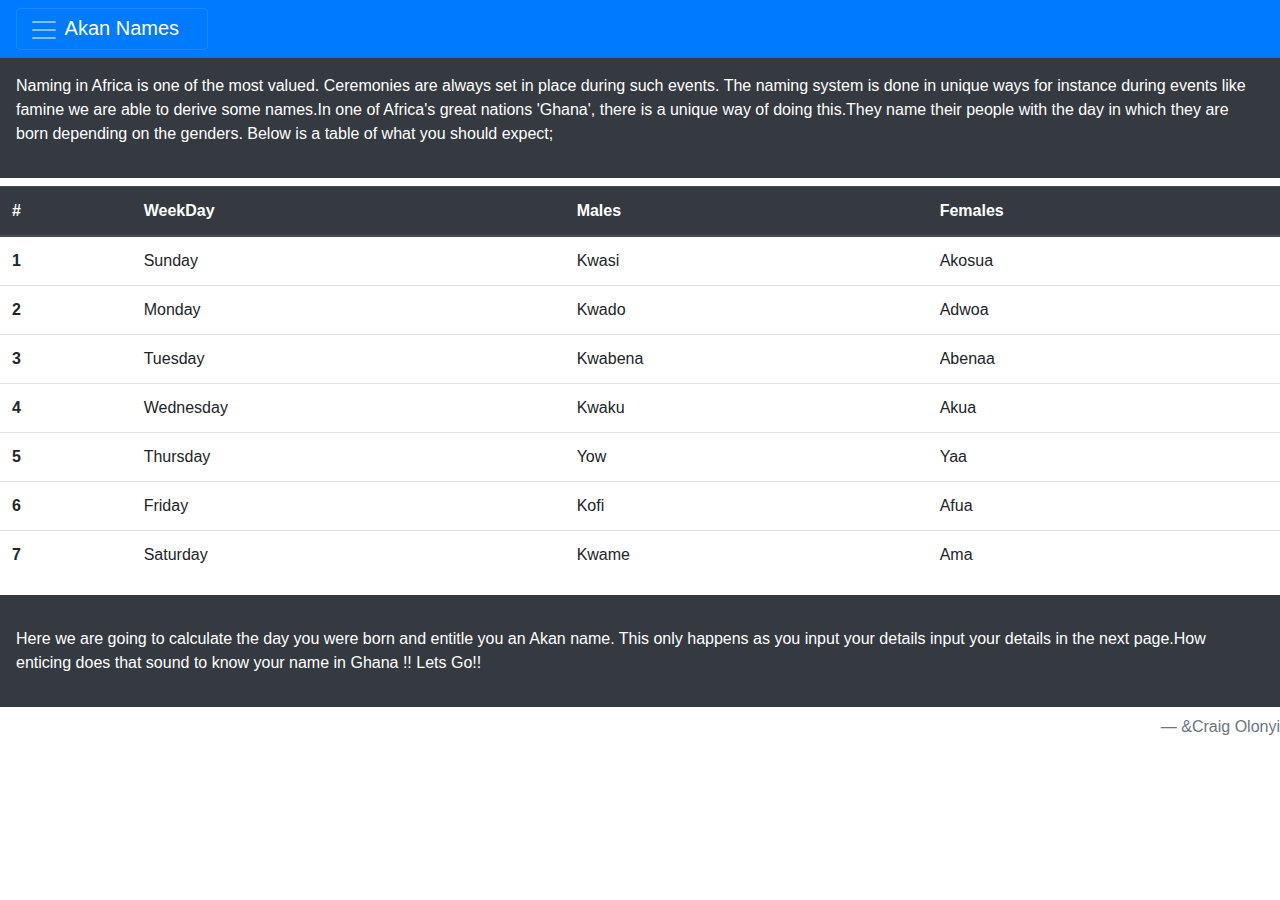
<file: index.html>
<!DOCTYPE html>
<html lang="en">
       <head>

      <link rel="stylesheet" href="https://stackpath.bootstrapcdn.com/bootstrap/4.5.2/css/bootstrap.min.css" integrity="sha384-JcKb8q3iqJ61gNV9KGb8thSsNjpSL0n8PARn9HuZOnIxN0hoP+VmmDGMN5t9UJ0Z" crossorigin="anonymous">
      
        <title>MyAkanName</title>
        
      </head>

      <body>

        <nav class="navbar navbar-dark bg-primary">
          <buton class="navbar-toggler" type="button" data-toggle="collapse" data-target="#navbarSupportedContent" aria-controls="navbarSupportedContent" aria-expanded="false" aria-label="Toggle navigation">
            <span class="navbar-toggler-icon"></span>
            <a class="navbar-brand" href="#">Akan Names</a>
          </button>
           
          <div class="collapse navbar-collapse" id="navbarSupportedContent">
            <ul class="navbar-nav mr-auto">
              <li class="nav-item active">
                <a class="nav-link" href="index.html">Home <span class="sr-only">(current)</span></a>
              </li>
              <li class="nav-item">
                <a class="nav-link" href="myage.html">Generate Age</a>
              </li>
              <li class="nav-item dropdown"></li>
          </div>
          
        </nav>
        
        <div class="p-3 mb-2 bg-dark text-white">
          <p>Naming in Africa is one of the most valued. Ceremonies are always set in place during such events. The naming system is done in 
           unique ways for instance during events like famine we are able to derive some names.In one of Africa's great nations 'Ghana', there 
           is a unique way of doing this.They name their people with the day in which they are born depending on the genders.
           Below is a table of what you should expect;
          </p>
        </div>
        <table class="table">
          <thead class="thead-dark">
            <tr>
              <th scope="col">#</th>
              <th scope="col">WeekDay</th>
              <th scope="col">Males</th>
              <th scope="col">Females</th>
            </tr>
          </thead>
          <tbody>
            <tr>
              <th scope="row">1</th>
              <td>Sunday</td>
              <td>Kwasi</td>
              <td>Akosua</td>
            </tr>
            <tr>
              <th scope="row">2</th>
              <td>Monday</td>
              <td>Kwado</td>
              <td>Adwoa</td>
            </tr>
            <tr>
              <th scope="row">3</th>
              <td>Tuesday</td>
              <td>Kwabena</td>
              <td>Abenaa</td>
            </tr>
          
            <tr>
              <th scope="row">4</th>
              <td>Wednesday</td>
              <td>Kwaku</td>
              <td>Akua</td>
            </tr>
            <tr>
              <th scope="row">5</th>
              <td>Thursday</td>
              <td>Yow</td>
              <td>Yaa</td>
            </tr>
            <tr>
              <th scope="row">6</th>
              <td>Friday</td>
              <td>Kofi</td>
              <td>Afua</td>
            </tr>
            <tr>
              <th scope="row">7</th>
              <td>Saturday</td>
              <td>Kwame</td>
              <td>Ama</td>
            </tr>
          </tbody>
        </table>
        
        <div class="p-3 mb-2 bg-dark text-white">
          <p class="text-center"></p> Here we are going to calculate the day you were born and entitle you an Akan name.
            This only happens as you input your details input your details in the next page.How enticing does that
            sound to know your name  in Ghana !! Lets Go!!
          </p>
        </div>
        

      </body>
      
      <script src="https://code.jquery.com/jquery-3.5.1.slim.min.js" integrity="sha384-DfXdz2htPH0lsSSs5nCTpuj/zy4C+OGpamoFVy38MVBnE+IbbVYUew+OrCXaRkfj" crossorigin="anonymous"></script>
      <script src="https://cdn.jsdelivr.net/npm/popper.js@1.16.1/dist/umd/popper.min.js" integrity="sha384-9/reFTGAW83EW2RDu2S0VKaIzap3H66lZH81PoYlFhbGU+6BZp6G7niu735Sk7lN" crossorigin="anonymous"></script>
      <script src="https://stackpath.bootstrapcdn.com/bootstrap/4.5.2/js/bootstrap.min.js" integrity="sha384-B4gt1jrGC7Jh4AgTPSdUtOBvfO8shuf57BaghqFfPlYxofvL8/KUEfYiJOMMV+rV" crossorigin="anonymous"></script>
      <blockquote class="blockquote text-right">
        <footer class="blockquote-footer">&Craig Olonyi</footer>
      </blockquote>

      
</html>
</file>
